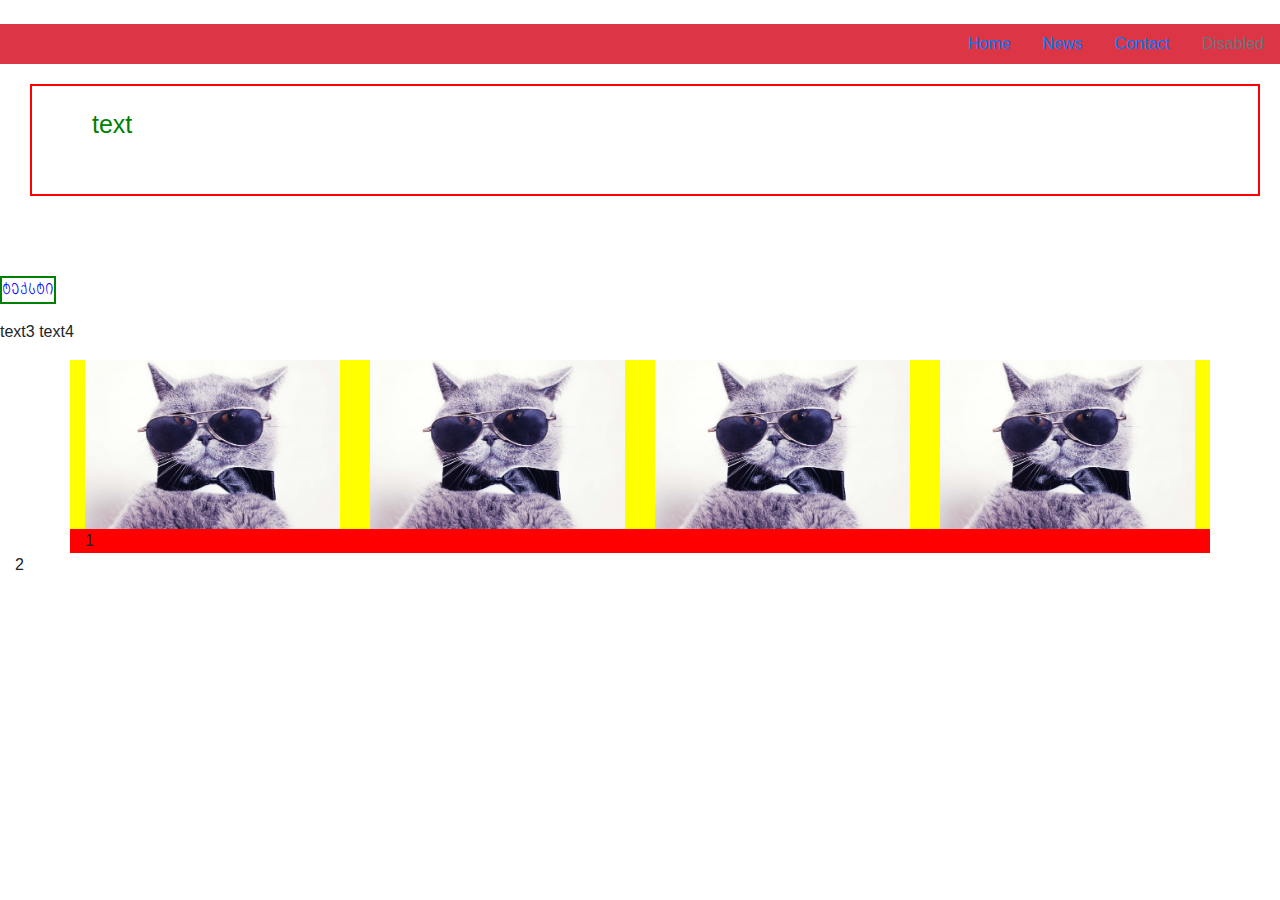
<file: Display-property-master/Display-property-master/index.html>
<!DOCTYPE HTML>
<html>
<head>
  <meta name="viewport" content="width=device-width, initial-scale=1.0">
	<title>kkkkkk</title>
	<!-- <link rel="stylesheet" href="https://stackpath.bootstrapcdn.com/bootstrap/4.3.1/css/bootstrap.min.css" integrity="sha384-ggOyR0iXCbMQv3Xipma34MD+dH/1fQ784/j6cY/iJTQUOhcWr7x9JvoRxT2MZw1T" crossorigin="anonymous"> -->
	<link rel="stylesheet" type="text/css" href="css/bootstrap-reboot.css">

  <link rel="stylesheet" type="text/css" href="css/fonts.css">
	<link rel="stylesheet" type="text/css" href="css/bootstrap-grid.css">
	<link rel="stylesheet" type="text/css" href="css/bootstrap.css">
	<link rel="stylesheet" type="text/css" href="css/style.css">

</head>
<body>
  <header>
    <div class="logo d-inline-block">
    </div>
    <ul class="nav justify-content-end bg-danger">
  <li class="nav-item">
    <a class="nav-link active" href="#">Home</a>
  </li>
  <li class="nav-item">
    <a class="nav-link" href="#">News</a>
  <li class="nav-item">
    <a class="nav-link" href="#">Contact</a>
  </li>
  <li class="nav-item">
    <a class="nav-link disabled" href="#" tabindex="-1" aria-disabled="true">Disabled</a>
  </li>
</ul>
   <!--  <nav class="d-inline-block">
      <ul>
        <li class="navigation-li d-inline-block">
           <a href="https://on.ge/ " target="_blank">Home</a>
        </li>
        <li class="navigation-li d-inline-block">
           <a href="#">News</a>
        </li>
        <li class="navigation-li d-inline-block">
           <a href="#">Contact</a>
        </li>
      </ul>
    </nav> -->
  	
  </header>

  <section id="sport">
  	<div>
  		<p class="text">text</p>
  	</div>
  	<div>
  		<p class="text2">ტექსტი</p>
  	</div>
  	<div>
  		<p class="test">text3</p>
      <p class="test">text4</p>
      
  	</div>
  	<!-- <img class="image" src="img/image.jpg"> -->
  </section>

  <section>
  	<div class="container bg1">
  		<div class="row ">
  			<div class="col-lg-3 col-md-12">
  				<img class="img" src="img/img2.jpg" alt="fiso">
  			</div>
  			<div class="col-lg-3 col-md-12">
  				<img class="img" src="img/img2.jpg"alt="fiso">
  			</div>
        
  			<div class="col-lg-3 col-md-12">
  				<img class="img" src="img/img2.jpg"alt="fiso">
  			</div>
  			<div class="col-lg-3 col-md-12">
  				<img class="img" src="img/img2.jpg"alt="fiso">
  			</div>

  		</div>
  		
  	</div>
  	<div class="container bg2">
  		1
  	</div>
  	<div class="container-fluid">
  		2
  	</div>
  </section>

  <footer>
  	<div class="container"></div>
  </footer>
  <script src="https://code.jquery.com/jquery-3.3.1.slim.min.js" integrity="sha384-q8i/X+965DzO0rT7abK41JStQIAqVgRVzpbzo5smXKp4YfRvH+8abtTE1Pi6jizo" crossorigin="anonymous"></script>
<script src="https://cdnjs.cloudflare.com/ajax/libs/popper.js/1.14.7/umd/popper.min.js" integrity="sha384-UO2eT0CpHqdSJQ6hJty5KVphtPhzWj9WO1clHTMGa3JDZwrnQq4sF86dIHNDz0W1" crossorigin="anonymous"></script>
<script src="https://stackpath.bootstrapcdn.com/bootstrap/4.3.1/js/bootstrap.min.js" integrity="sha384-JjSmVgyd0p3pXB1rRibZUAYoIIy6OrQ6VrjIEaFf/nJGzIxFDsf4x0xIM+B07jRM" crossorigin="anonymous"></script>
</body>
</html>
</file>
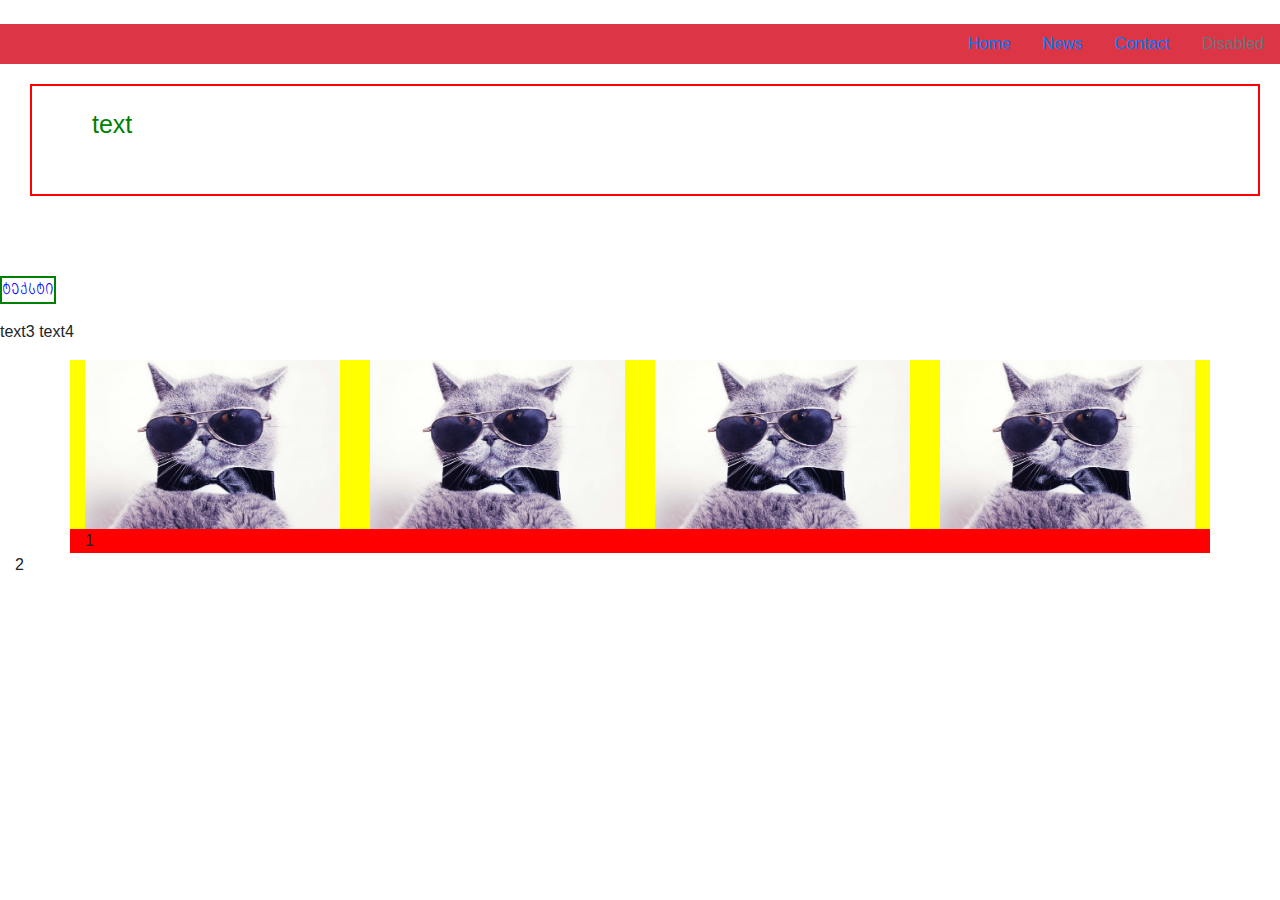
<file: Display-property-master/Display-property-master/Display-property-master/index.html>
<!DOCTYPE HTML>
<html>
<head>
  <meta name="viewport" content="width=device-width, initial-scale=1.0">
	<title>kkkkkk</title>
	<!-- <link rel="stylesheet" href="https://stackpath.bootstrapcdn.com/bootstrap/4.3.1/css/bootstrap.min.css" integrity="sha384-ggOyR0iXCbMQv3Xipma34MD+dH/1fQ784/j6cY/iJTQUOhcWr7x9JvoRxT2MZw1T" crossorigin="anonymous"> -->
	<link rel="stylesheet" type="text/css" href="css/bootstrap-reboot.css">

  <link rel="stylesheet" type="text/css" href="css/fonts.css">
	<link rel="stylesheet" type="text/css" href="css/bootstrap-grid.css">
	<link rel="stylesheet" type="text/css" href="css/bootstrap.css">
	<link rel="stylesheet" type="text/css" href="css/style.css">

</head>
<body>
  <header>
    <div class="logo d-inline-block">
    </div>
    <ul class="nav justify-content-end bg-danger">
  <li class="nav-item">
    <a class="nav-link active" href="#">Home</a>
  </li>
  <li class="nav-item">
    <a class="nav-link" href="#">News</a>
  <li class="nav-item">
    <a class="nav-link" href="#">Contact</a>
  </li>
  <li class="nav-item">
    <a class="nav-link disabled" href="#" tabindex="-1" aria-disabled="true">Disabled</a>
  </li>
</ul>
   <!--  <nav class="d-inline-block">
      <ul>
        <li class="navigation-li d-inline-block">
           <a href="https://on.ge/ " target="_blank">Home</a>
        </li>
        <li class="navigation-li d-inline-block">
           <a href="#">News</a>
        </li>
        <li class="navigation-li d-inline-block">
           <a href="#">Contact</a>
        </li>
      </ul>
    </nav> -->
  	
  </header>

  <section id="sport">
  	<div>
  		<p class="text">text</p>
  	</div>
  	<div>
  		<p class="text2">ტექსტი</p>
  	</div>
  	<div>
  		<p class="test">text3</p>
      <p class="test">text4</p>
      
  	</div>
  	<!-- <img class="image" src="img/image.jpg"> -->
  </section>

  <section>
  	<div class="container bg1">
  		<div class="row ">
  			<div class="col-lg-3 col-md-12">
  				<img class="img" src="img/img2.jpg" alt="fiso">
  			</div>
  			<div class="col-lg-3 col-md-12">
  				<img class="img" src="img/img2.jpg"alt="fiso">
  			</div>
        
  			<div class="col-lg-3 col-md-12">
  				<img class="img" src="img/img2.jpg"alt="fiso">
  			</div>
  			<div class="col-lg-3 col-md-12">
  				<img class="img" src="img/img2.jpg"alt="fiso">
  			</div>

  		</div>
  		
  	</div>
  	<div class="container bg2">
  		1
  	</div>
  	<div class="container-fluid">
  		2
  	</div>
  </section>

  <footer>
  	<div class="container"></div>
  </footer>
  <script src="https://code.jquery.com/jquery-3.3.1.slim.min.js" integrity="sha384-q8i/X+965DzO0rT7abK41JStQIAqVgRVzpbzo5smXKp4YfRvH+8abtTE1Pi6jizo" crossorigin="anonymous"></script>
<script src="https://cdnjs.cloudflare.com/ajax/libs/popper.js/1.14.7/umd/popper.min.js" integrity="sha384-UO2eT0CpHqdSJQ6hJty5KVphtPhzWj9WO1clHTMGa3JDZwrnQq4sF86dIHNDz0W1" crossorigin="anonymous"></script>
<script src="https://stackpath.bootstrapcdn.com/bootstrap/4.3.1/js/bootstrap.min.js" integrity="sha384-JjSmVgyd0p3pXB1rRibZUAYoIIy6OrQ6VrjIEaFf/nJGzIxFDsf4x0xIM+B07jRM" crossorigin="anonymous"></script>
</body>
</html>
</file>
<file: Display-property-master/Display-property-master/css/fonts.css>
@font-face {
    font-family: 'ALK Life';
    src: url('../fonts/alk-life-webfont.eot'); /* IE9 Compat Modes */
    src: url('../fonts/alk-life-webfont.eot?#iefix') format('embedded-opentype'), /* IE6-IE8 */
         url('../fonts/alk-life-webfont.woff2') format('woff2'), /* Super Modern Browsers */
         url('../fonts/alk-life-webfont.woff') format('woff'), /* Pretty Modern Browsers */
         url('../fonts/alk-life-webfont.ttf') format('truetype'), /* Safari, Android, iOS */
         url('../fonts/alk-life-webfont.svg#alk_liferegular') format('svg'); /* Legacy iOS */
}

@font-face {
    font-family: 'Dokdo';
    src: url('../fonts/Dokdo-Regular.woff2') format('woff2'),
        url('../fonts/Dokdo-Regular.woff') format('woff');
    font-weight: normal;
    font-style: normal;
}
</file>
<file: Display-property-master/Display-property-master/css/style.css>
/*p{
	color: red;
	font-size: 35px;
}*/

.text{
	color: green;
	font-size: 25px;
	border: 2px solid red;
	margin: 20px 20px 30px 30px;
	/*margin-top: 20px;
	margin-right: 20px;
	margin-left: 30px;
	margin-bottom: 30px;*/
	padding: 20px 30px 50px 60px;
	/*text-align: center;*/
}
.text2{
	color: blue;
	border: 2px solid green;
	margin-top: 50px;
	/*padding-left: 30px;*/
	display: inline-block;
	font-family: 'ALK Life', sans-serif;

}


.bg1{
	background-color: yellow;
}

.bg2{
	background-color: red;
}

.img{
	width: 100%;
}
a{
	text-decoration: none!important;
}
.test{
	display:inline-block;
}
.image{
	height: 80px;

}
/*.navigation-li{
	display: inline-block;
}*/
/*#sport{
	background: aqua;*/
/*}*/
/*.image{
	width: 800px;*/
/*}*/
/*.container{
	background-color: red;*/ 
/*}*/
/*.container-fluid{
	background-color: green;
}*/
</file>
<file: Display-property-master/Display-property-master/Display-property-master/css/fonts.css>
@font-face {
    font-family: 'ALK Life';
    src: url('../fonts/alk-life-webfont.eot'); /* IE9 Compat Modes */
    src: url('../fonts/alk-life-webfont.eot?#iefix') format('embedded-opentype'), /* IE6-IE8 */
         url('../fonts/alk-life-webfont.woff2') format('woff2'), /* Super Modern Browsers */
         url('../fonts/alk-life-webfont.woff') format('woff'), /* Pretty Modern Browsers */
         url('../fonts/alk-life-webfont.ttf') format('truetype'), /* Safari, Android, iOS */
         url('../fonts/alk-life-webfont.svg#alk_liferegular') format('svg'); /* Legacy iOS */
}
</file>
<file: Display-property-master/Display-property-master/Display-property-master/css/style.css>
/*p{
	color: red;
	font-size: 35px;
}*/

.text{
	color: green;
	font-size: 25px;
	border: 2px solid red;
	margin: 20px 20px 30px 30px;
	/*margin-top: 20px;
	margin-right: 20px;
	margin-left: 30px;
	margin-bottom: 30px;*/
	padding: 20px 30px 50px 60px;
	/*text-align: center;*/
}
.text2{
	color: blue;
	border: 2px solid green;
	margin-top: 50px;
	/*padding-left: 30px;*/
	display: inline-block;
	font-family: 'ALK Life', sans-serif;

}


.bg1{
	background-color: yellow;
}

.bg2{
	background-color: red;
}

.img{
	width: 100%;
}
a{
	text-decoration: none!important;
}
.test{
	display:inline-block;
}
.image{
	height: 80px;

}
/*.navigation-li{
	display: inline-block;
}*/
/*#sport{
	background: aqua;*/
/*}*/
/*.image{
	width: 800px;*/
/*}*/
/*.container{
	background-color: red;*/ 
/*}*/
/*.container-fluid{
	background-color: green;
}*/
</file>
